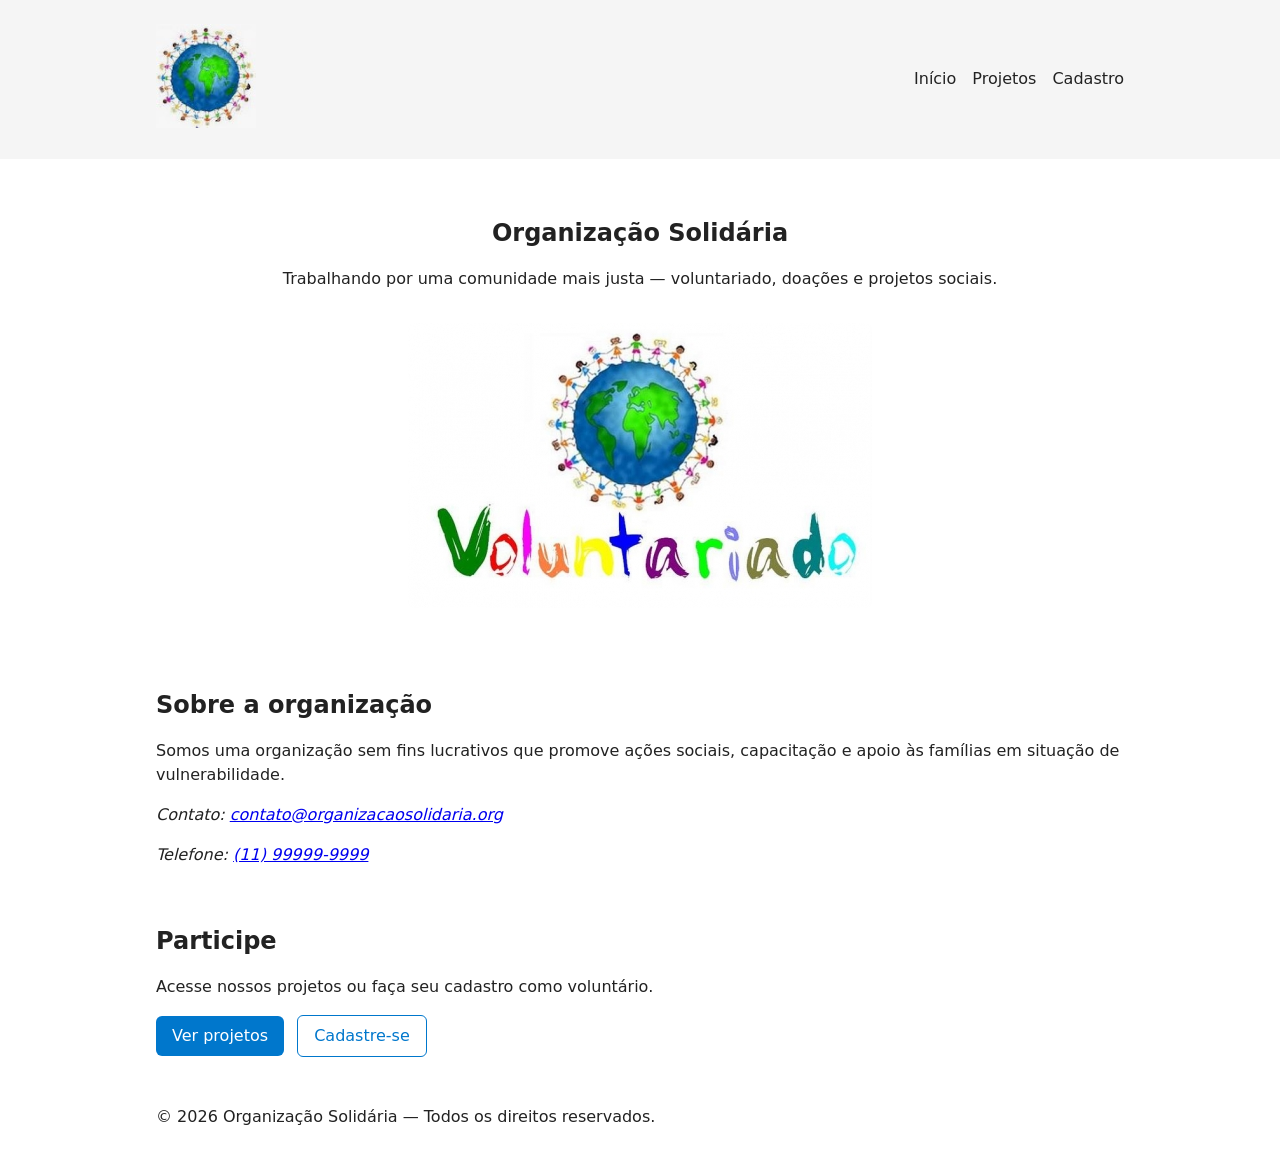
<file: index.html>
<!-- index.html -->
<!doctype html>
<html lang="pt-BR">
<head>
<meta charset="utf-8">
<meta name="viewport" content="width=device-width,initial-scale=1">
<title>Organização Solidária — Início</title>
<link rel="stylesheet" href="style.css">
</head>
<body>
<header>
<div class="container">
<a href="index.html" class="brand">
<img src="Img_LogodaOrganização.jpg" alt="Logo da Organização" width="100">
</a>
<nav aria-label="Navegação principal">
<ul>
<li><a href="index.html">Início</a></li>
<li><a href="projetos.html">Projetos</a></li>
<li><a href="cadastro.html">Cadastro</a></li>
</ul>
</nav>
</div>
</header>


<main>
<section class="hero" aria-labelledby="hero-title">
<div class="container">
<h1 id="hero-title">Organização Solidária</h1>
<p>Trabalhando por uma comunidade mais justa — voluntariado, doações e projetos sociais.</p>
<img src="Img_Voluntariado.gif" alt="Voluntários ajudando a comunidade">
</div>
</section>


<section class="about container" aria-labelledby="about-title">
<h2 id="about-title">Sobre a organização</h2>
<p>Somos uma organização sem fins lucrativos que promove ações sociais, capacitação e apoio às famílias em situação de vulnerabilidade.</p>
<address>
<p>Contato: <a href="mailto:contato@organizacaosolidaria.org">contato@organizacaosolidaria.org</a></p>
<p>Telefone: <a href="tel:+5511999999999">(11) 99999-9999</a></p>
</address>
</section>


<section class="cta container" aria-labelledby="cta-title">
<h2 id="cta-title">Participe</h2>
<p>Acesse nossos projetos ou faça seu cadastro como voluntário.</p>
<a class="btn" href="projetos.html">Ver projetos</a>
<a class="btn outline" href="cadastro.html">Cadastre-se</a>
</section>
</main>


<footer>
<div class="container">
<p>&copy; <span id="year"></span> Organização Solidária — Todos os direitos reservados.</p>
</div>
<script>
document.getElementById('year').textContent = new Date().getFullYear();
</script>
</footer>
</body>
</html>
</file>
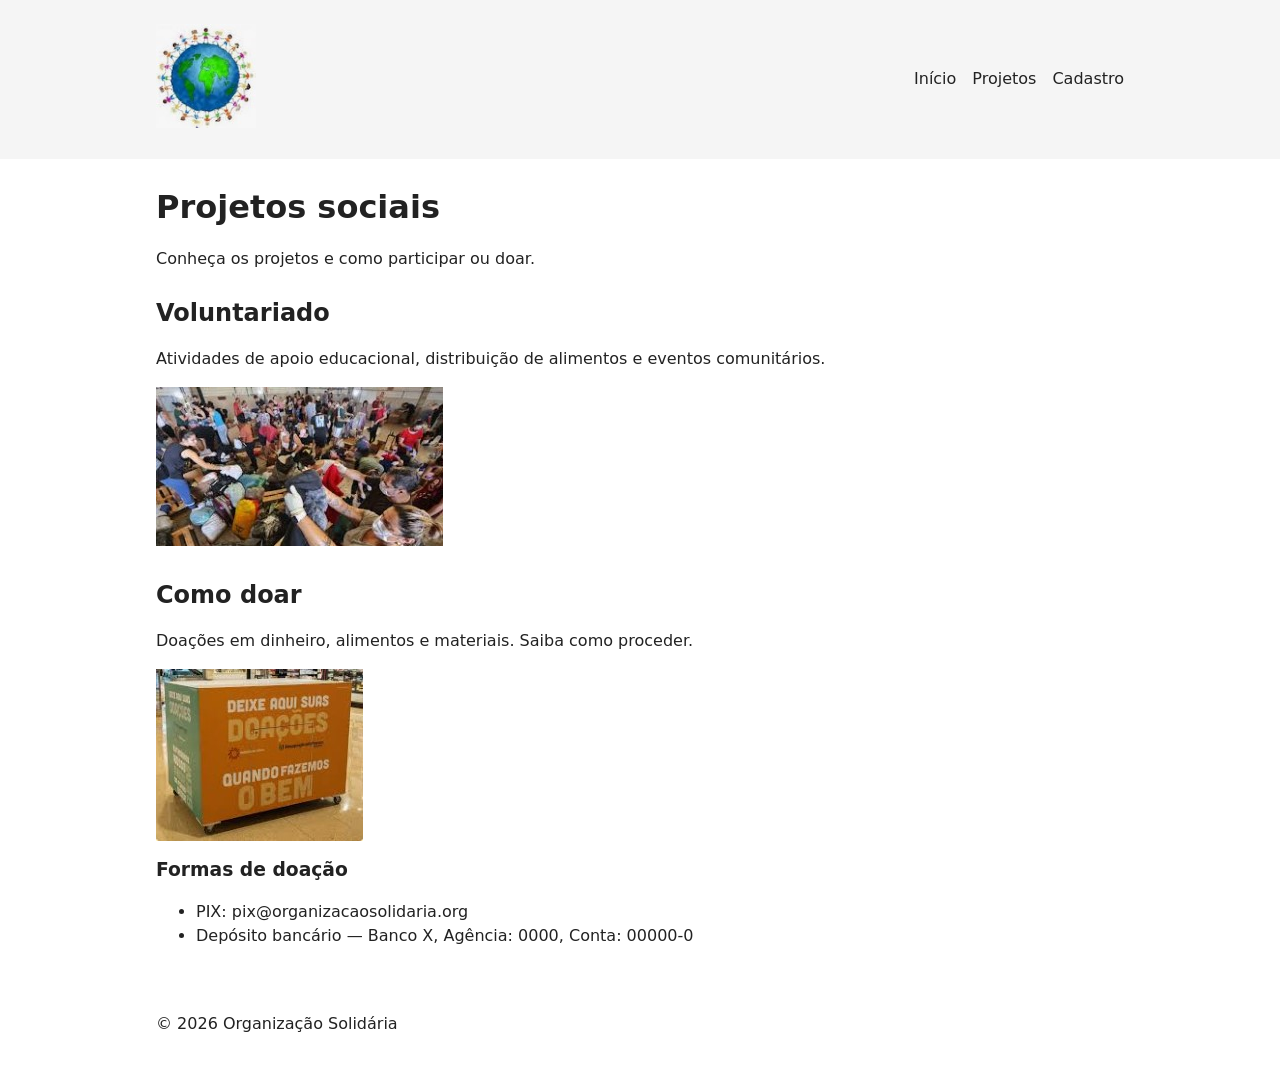
<file: projetos.html>
<!-- projetos.html -->
<!doctype html>
<html lang="pt-BR">
<head>
<meta charset="utf-8">
<meta name="viewport" content="width=device-width,initial-scale=1">
<title>Projetos — Organização Solidária</title>
<link rel="stylesheet" href="style.css">
</head>
<body>
<header>
<div class="container">
<a href="index.html" class="brand"><img src="Img_LogodaOrganização.jpg" alt="Logo" width="100"></a>
<nav aria-label="Navegação principal">
<ul>
<li><a href="index.html">Início</a></li>
<li><a href="projetos.html">Projetos</a></li>
<li><a href="cadastro.html">Cadastro</a></li>
</ul>
</nav>
</div>
</header>


<main class="container">
<h1>Projetos sociais</h1>
<p>Conheça os projetos e como participar ou doar.</p>


<section aria-labelledby="voluntariado-title" class="project">
<h2 id="voluntariado-title">Voluntariado</h2>
<p>Atividades de apoio educacional, distribuição de alimentos e eventos comunitários.</p>
<picture>

<img src="Img_Voluntáriosemmutirão.png" alt="Voluntários em mutirão">
</picture>
</section>


<section aria-labelledby="doar-title" class="project">
<h2 id="doar-title">Como doar</h2>
<p>Doações em dinheiro, alimentos e materiais. Saiba como proceder.</p>
<picture>

<img src="Img_Caixadedoações.jpeg" alt="Caixa de doações">
</picture>
<h3>Formas de doação</h3>
<ul>
<li>PIX: pix@organizacaosolidaria.org</li>
<li>Depósito bancário — Banco X, Agência: 0000, Conta: 00000-0</li>
</ul>
</section>
</main>


<footer>
<div class="container">
<p>&copy; <span id="year2"></span> Organização Solidária</p>
</div>
<script>document.getElementById('year2').textContent = new Date().getFullYear();</script>
</footer>
</body>
</html>
</file>
<file: style.css>
/* style.css - regras básicas e semântica visual */
*{box-sizing:border-box}
body{font-family:system-ui,-apple-system,Segoe UI,Roboto,'Helvetica Neue',Arial;line-height:1.5;margin:0;color:#222}
.container{max-width:1000px;margin:0 auto;padding:1rem}
header{background:#f5f5f5;padding:0.5rem 0}
header .container{display:flex;align-items:center;justify-content:space-between}
nav ul{list-style:none;margin:0;padding:0;display:flex;gap:1rem}
nav a{text-decoration:none;color:inherit}
.hero{padding:2rem 0;text-align:center}
.hero img{max-width:100%;height:auto;border-radius:8px;margin-top:1rem}
h1,h2,h3{margin:0.5rem 0}
.project{margin-top:1.5rem}
.btn{display:inline-block;padding:0.5rem 1rem;background:#0077cc;color:#fff;text-decoration:none;border-radius:6px;margin-right:0.5rem}
.btn.outline{background:transparent;border:1px solid #0077cc;color:#0077cc}
form{display:grid;gap:0.75rem;background:#fff;padding:1rem;border-radius:8px;box-shadow:0 1px 3px rgba(0,0,0,0.06)}
label{display:block;font-weight:600}
input,select,button{padding:0.6rem;border:1px solid #ccc;border-radius:6px}
button{cursor:pointer;background:#0077cc;color:#fff;border:none}
fieldset{border:1px solid #eee;padding:1rem;border-radius:8px}
legend{font-weight:700}
@media (min-width:700px){form{grid-template-columns:repeat(2,1fr)}fieldset{grid-column:1 / -1}}
</file>
